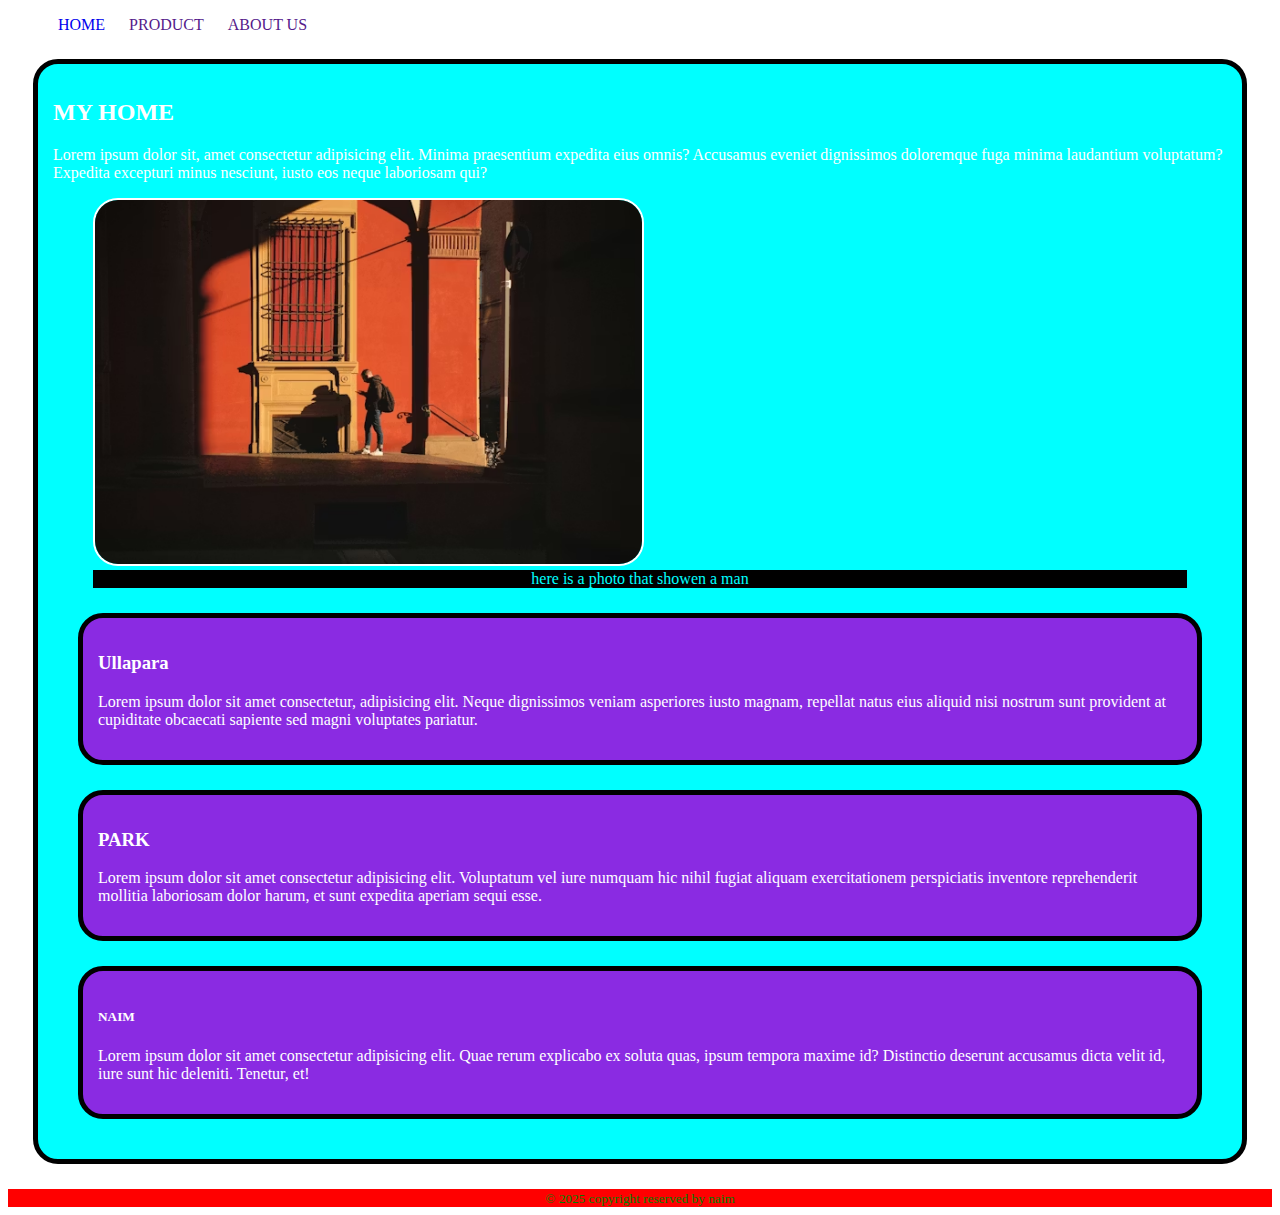
<file: index.html>
<!DOCTYPE html>
<html lang="en">
  <head>
    <meta charset="UTF-8" />
    <meta name="viewport" content="width=device-width, initial-scale=1.0" />
    <title>Blog</title>
    <link rel="stylesheet" href="style/blog.css" />
  </head>
  <body>
    <header>
      <nav>
        <ul>
          <li><a href="2nd page.html">HOME</a></li>
          <li><a href="">PRODUCT</a></li>
          <li><a href="">ABOUT US</a></li>
        </ul>
      </nav>
    </header>
    <main>
      <article>
        <header>
          <h2>MY HOME</h2>
          <p>
            Lorem ipsum dolor sit, amet consectetur adipisicing elit. Minima
            praesentium expedita eius omnis? Accusamus eveniet dignissimos
            doloremque fuga minima laudantium voluptatum? Expedita excepturi
            minus nesciunt, iusto eos neque laboriosam qui?
          </p>
        </header>
        <figure>
          <img width="50%" src="media/pic.jpg" alt="" />
          <figcaption>here is a photo that showen a man</figcaption>
        </figure>
        <section>
          <h3>Ullapara</h3>
          <p>
            Lorem ipsum dolor sit amet consectetur, adipisicing elit. Neque
            dignissimos veniam asperiores iusto magnam, repellat natus eius
            aliquid nisi nostrum sunt provident at cupiditate obcaecati sapiente
            sed magni voluptates pariatur.
          </p>
        </section>
        <section>
          <h3>PARK</h3>
          <p>
            Lorem ipsum dolor sit amet consectetur adipisicing elit. Voluptatum
            vel iure numquam hic nihil fugiat aliquam exercitationem
            perspiciatis inventore reprehenderit mollitia laboriosam dolor
            harum, et sunt expedita aperiam sequi esse.
          </p>
        </section>
        <section>
          <h5>NAIM</h5>
          <p>
            Lorem ipsum dolor sit amet consectetur adipisicing elit. Quae rerum
            explicabo ex soluta quas, ipsum tempora maxime id? Distinctio
            deserunt accusamus dicta velit id, iure sunt hic deleniti. Tenetur,
            et!
          </p>
        </section>
      </article>
    </main>
    <footer>
      <small>&copy; 2025 copyright reserved by naim</small>
    </footer>
  </body>
</html>
</file>
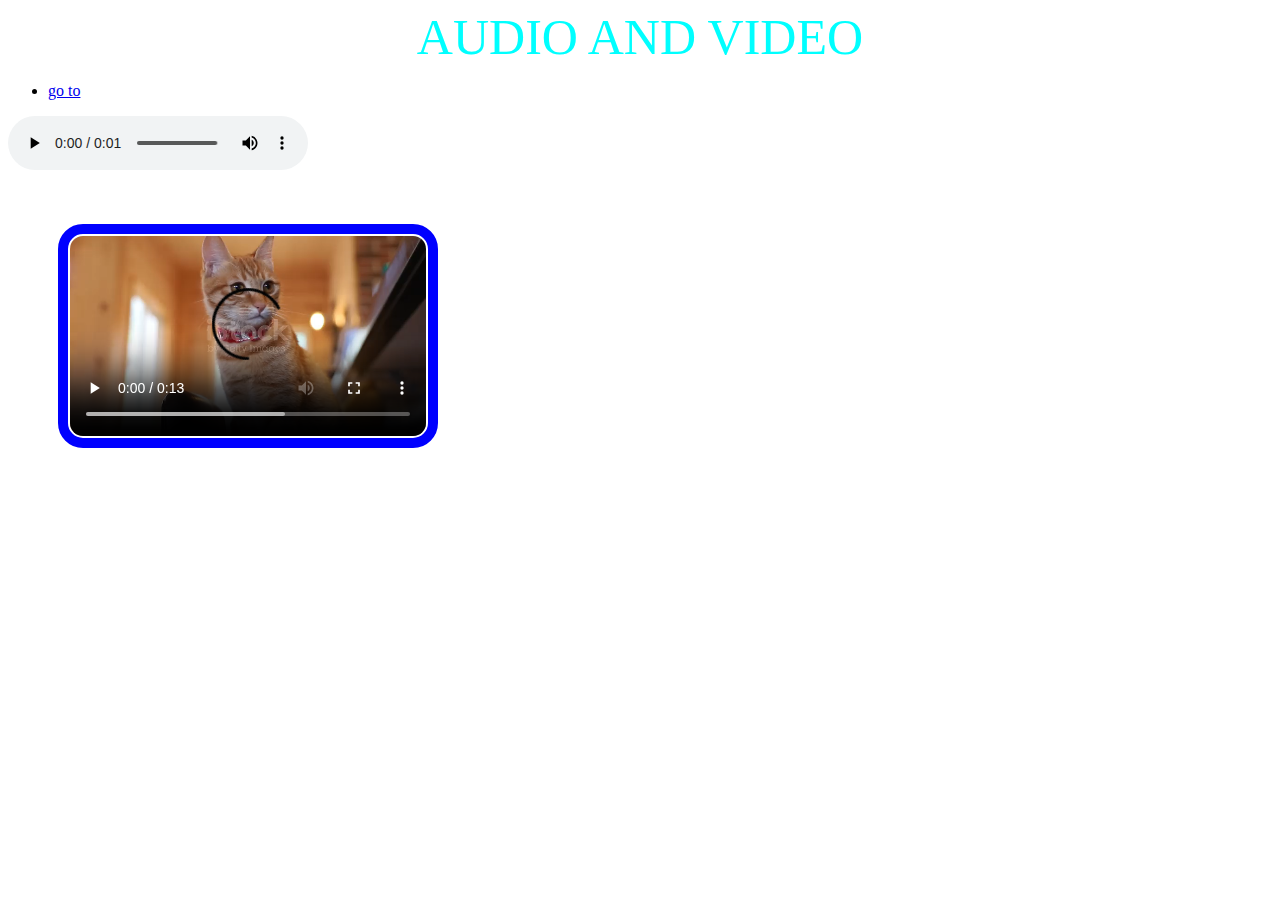
<file: 2nd page.html>
<!DOCTYPE html>
<html lang="en">
  <head>
    <meta charset="UTF-8" />
    <meta name="viewport" content="width=device-width, initial-scale=1.0" />
    <title>Audio And Video</title>
    <link rel="stylesheet" href="style.css" />
  </head>
  <body>
    <header style="color: aqua; text-align: center; font-size: 50px">
      AUDIO AND VIDEO
    </header>
    <main>
      <nav>
        <ul> 
          <li><a href="index.html">go to</a></li>
        </ul>
      </nav>
    </main>
    <audio controls src="/media/cat.mp3"></audio> <br>
    <video class="video" height="200px" controls src="/media/cat.mp4"></video>
    <iframe width="560" height="315" src="https://www.youtube.com/embed/XSizqh-rfS8?si=IAUKAafFk26hU4ip" title="YouTube video player" frameborder="0" allow="accelerometer; autoplay; clipboard-write; encrypted-media; gyroscope; picture-in-picture; web-share" referrerpolicy="strict-origin-when-cross-origin" allowfullscreen></iframe>
  </body>
</html>
</file>
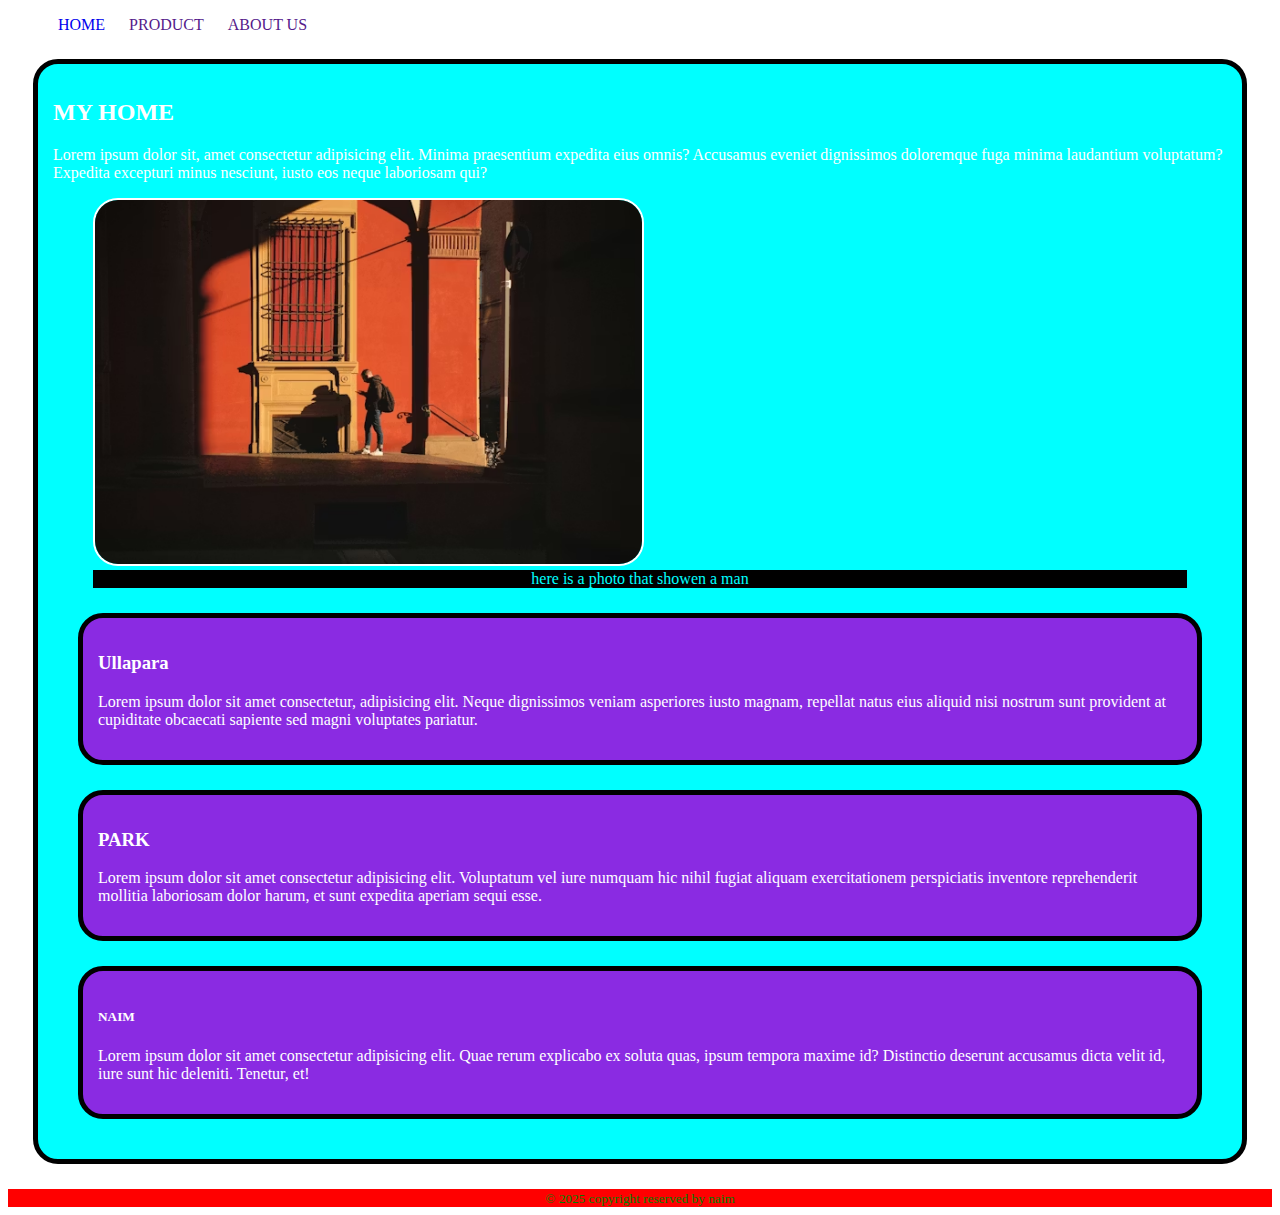
<file: blog.html>
<!DOCTYPE html>
<html lang="en">
  <head>
    <meta charset="UTF-8" />
    <meta name="viewport" content="width=device-width, initial-scale=1.0" />
    <title>Blog</title>
    <link rel="stylesheet" href="style/blog.css" />
  </head>
  <body>
    <header>
      <nav>
        <ul>
          <li><a href="index.html">HOME</a></li>
          <li><a href="">PRODUCT</a></li>
          <li><a href="">ABOUT US</a></li>
        </ul>
      </nav>
    </header>
    <main>
      <article>
        <header>
          <h2>MY HOME</h2>
          <p>
            Lorem ipsum dolor sit, amet consectetur adipisicing elit. Minima
            praesentium expedita eius omnis? Accusamus eveniet dignissimos
            doloremque fuga minima laudantium voluptatum? Expedita excepturi
            minus nesciunt, iusto eos neque laboriosam qui?
          </p>
        </header>
        <figure>
          <img width="50%" src="media/pic.jpg" alt="" />
          <figcaption>here is a photo that showen a man</figcaption>
        </figure>
        <section>
          <h3>Ullapara</h3>
          <p>
            Lorem ipsum dolor sit amet consectetur, adipisicing elit. Neque
            dignissimos veniam asperiores iusto magnam, repellat natus eius
            aliquid nisi nostrum sunt provident at cupiditate obcaecati sapiente
            sed magni voluptates pariatur.
          </p>
        </section>
        <section>
          <h3>PARK</h3>
          <p>
            Lorem ipsum dolor sit amet consectetur adipisicing elit. Voluptatum
            vel iure numquam hic nihil fugiat aliquam exercitationem
            perspiciatis inventore reprehenderit mollitia laboriosam dolor
            harum, et sunt expedita aperiam sequi esse.
          </p>
        </section>
        <section>
          <h5>NAIM</h5>
          <p>
            Lorem ipsum dolor sit amet consectetur adipisicing elit. Quae rerum
            explicabo ex soluta quas, ipsum tempora maxime id? Distinctio
            deserunt accusamus dicta velit id, iure sunt hic deleniti. Tenetur,
            et!
          </p>
        </section>
      </article>
    </main>
    <footer>
      <small>&copy; 2025 copyright reserved by naim</small>
    </footer>
  </body>
</html>
</file>
<file: style/blog.css>
nav li {
  list-style: none;
  margin: 10px;
  display: inline;
}
nav li a {
  text-decoration: none;
}
nav li :hover {
  color: red;
  background-color: green;
  border: 10px solid blue;
  border-radius: 25px;
}
footer {
  color: green;
  background-color: red;
  text-align: center;
}
figcaption {
  color: aqua;
  background-color: black;
  text-align: center;
}
article {
  color: white;
  background-color: aqua;
  border: 5px solid black;
  border-radius: 25px;
  margin: 25px;
  padding: 15px;
}
section {
  background-color: blueviolet;
  border: 5px solid black;
  border-radius: 25px;
  margin: 25px;
  padding: 15px;
}
img{
    border-radius: 25px;
    border: 2px solid white;
    margin: 50% 50% 50%x 50%;
}
</file>
<file: style.css>
.video{
    border: 10px solid blue;
    border-radius: 25px;
    padding: 2px;
    margin: 50px ;;
}
</file>
